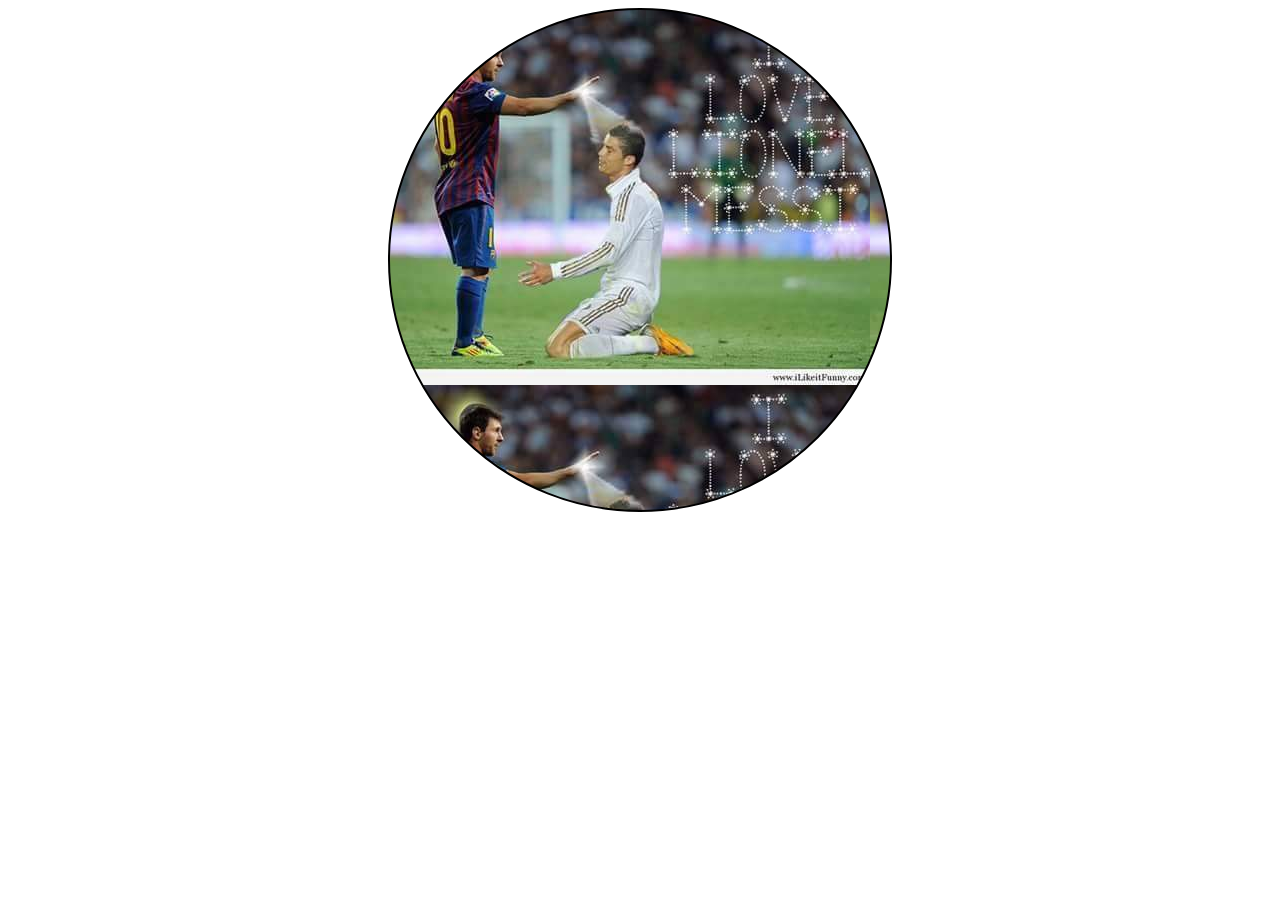
<file: index.html>
<!DOCTYPE html>
<html lang="en">
<head>
  	  <meta charset="UTF-8">
	<title>Transition and Transform</title>
	<link rel="stylesheet" type="text/css" href="style.css">
</head>
<body> 
    <div class="div">
    </div>

</body>
</html>
</file>
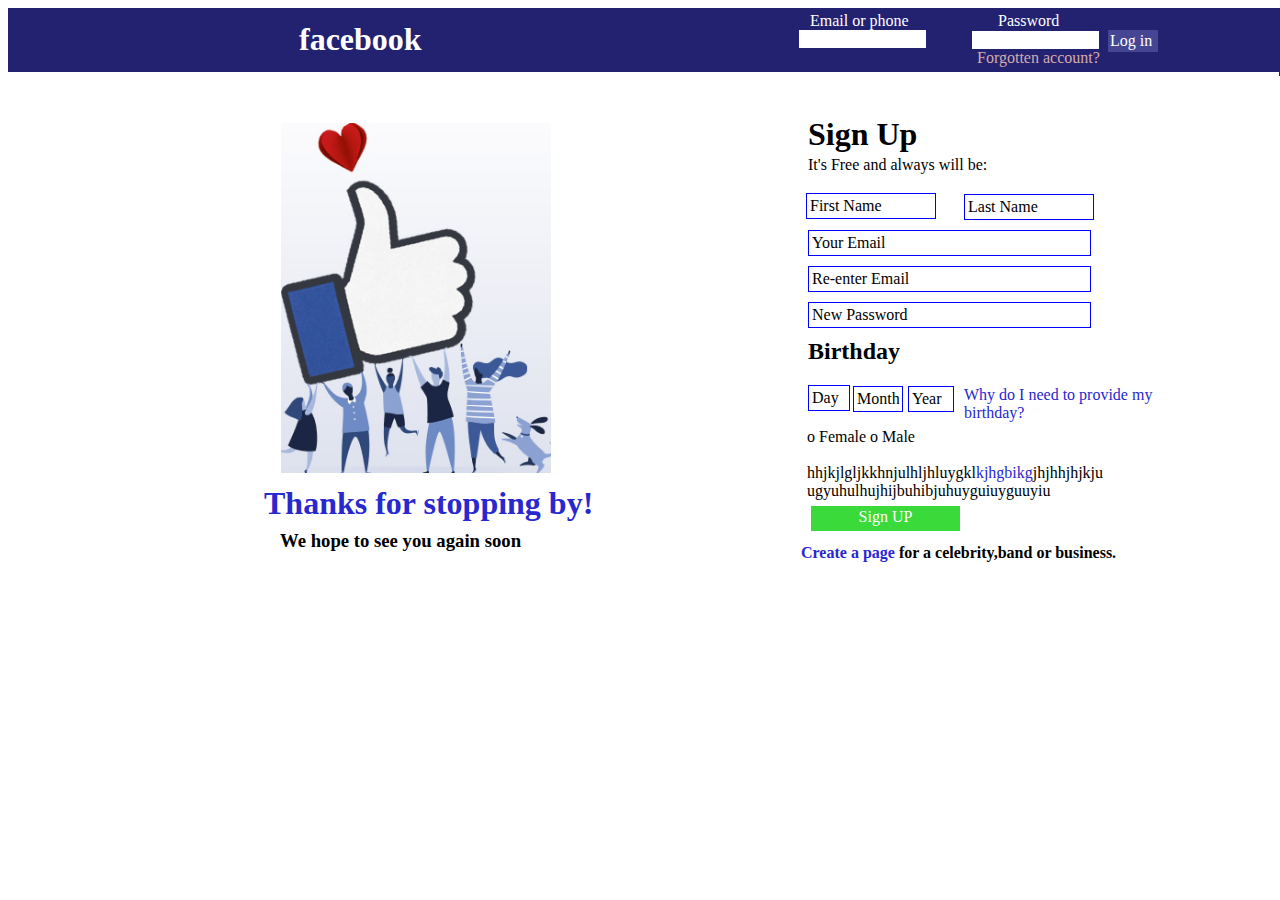
<file: fb.html>
<!DOCTYPE html>
<html lang="en">
<head> 
       <meta charset="utf-8">
	   <title>facebook</title>
	   <link rel="stylesheet" type="text/css" href="style5.css">
</head>
<body>
  <div class="main">
  </div>
    <div class="fb">
  	  <h1>facebook</h1>
  	 </div>
  	 <div class="blnk">
  	 	
  	 </div>
  	 <div class="blnk1">
  	 	
  	 </div>
  	 <div class="ph">
  	 	Email or phone
  	 </div>
  	 <div class="pas">
  	 	Password
  	 </div>
  	  <div class="for">
  	  	Forgotten account?
  	  </div>
  	  <div class="log">
  	      Log in 
  	  </div>
  <div class="front">
  	  <div class="sign">
  		<h1>Sign Up</h1>
  		<div class="text">
  		It's Free and always will be:
  		</div>
  	</div>
  	<div class="first">
  		First Name
  	</div>
  	<div class="text1">
  		Last Name
  	</div>
  	<div class="text2">
  		Your Email
  	</div>
  	<div class="text3">
  		Re-enter Email
  	</div>
  	<div class="text4">
  		New Password
  	</div>
  	<div class="text5">
  		<h2>Birthday</h2>
  	</div>
  	<div class="text6">
  		Day
  	</div>
  	<div class="text7">
  		Month
  	</div>
  	<div class="text8">
  		Year
  	</div>
  	<div class="text9">
  		Why do I need to provide my<br>
  		birthday?<br> 
  	</div>
  	<div class="text10">
  		o Female  o Male<br>
  		                <br>
  		hhjkjlgljkkhnjulhljhluygkl<span>kjhgbikg</span>jhjhhjhjkju<br>
  		ugyuhulhujhijbuhibjuhuyguiuyguuyiu<br>
  	</div>
  	<div class="sign2">
  		Sign UP<br>
  	</div>
  	<div class="text11">
  		<img src="fig.jpg" width="270" height="350">
  	</div>
  	<div class="text12">
  		<h1>Thanks for stopping by!</h1>
  	</div>
  	<div class="text13">
  		<h3>We hope to see you again soon</h3>
  	</div>
  	<div class="text14">
  		<h4> <span>Create a page</span> for a celebrity,band or business.</h4> 
  	</div>
 </div>
</body>
</html>
</file>
<file: style.css>
.div{
    background-color: blue;
    border: 2px solid black;
    margin:auto;
    width: 500px;
    height: 500px;
    margin-top: 4px;
    border-radius: 60%;
    background-image: url("3.jpg");
    transition-property: all;
    transition-duration: 1s;
    transition-timing-function: linear;
}
.div:hover{
    background-color: yellow;
   /* width: 150px;
    height: 150px;*/
    /*transform: scale(0.2,0.4);*/
   transform: rotate(3060deg) scale(0.2,0.4);
   /* transform: skewY(40deg);*/
}
</file>
<file: style5.css>
.main{
	background-color: #222271;
	padding: 34px;
	width: 1272px;
}
.fb{
	margin-left: 291px;
	color: white;
	margin-top: -76px;
}
.blnk
{
	background-color: white;
	margin-left: 791px;
    padding: 9px;
    width: 109px;
    margin-top: -50px;
}
.blnk1
{
	background-color: white;
	margin-left: 964px;
    padding: 9px;
    width: 109px;
    margin-top: -17px;
}
.ph{
	color: white;
    margin-top: -37px;
    margin-left: 802px;
}
.pas
{
	color: white;
	margin-top: -18px;
    margin-left: 990px;
}
.for{
	color: #d4abab;
	margin-top: 19px;
    margin-left: 969px;
}
.log{
	color: white;
    margin-top: -37px;
    margin-left: 1100px;
    padding: 2px;
    width: 46px;
    border: 1px;
    background-color: #454594;
}
.front{
	background-color: white;
	padding: 64px;
    margin-top: 20px;
    margin-left: 0px;
    margin-right: -7px;
    height: 450px;
}
.sign{
	color: black;
	margin-top: -41px;
    margin-left: 736px
}
.text{
	margin-top: -19px;
    color: black;
}
.first{
	 margin-left: 734px;
    margin-top: 19px;
    width: 122px;
    background-color: white;
     padding: 3px;
    border: 1px solid blue;
}
.text1{
    margin-left: 892px;
    margin-top: -25px;
    width: 122px;
    background-color: white;
    padding: 3px;
    border: 1px solid blue;
}
.text2{
	margin-left: 736px;
    margin-top: 10px;
    width: 275px;
    background-color: white;
    padding: 3px;
    border: 1px solid blue;
}
.text3{
	margin-left: 736px;
    margin-top: 10px;
    width: 275px;
    background-color: white;
    padding: 3px;
    border: 1px solid blue;
}
.text4{
	margin-left: 736px;
    margin-top: 10px;
    width: 275px;
    background-color: white;
    padding: 3px;
    border: 1px solid blue;
}
.text5{
	margin-left: 736px;
    margin-top: -10px;
    color: black; 
}
.text6{
	margin-left: 736px;
    margin-top: 10px;
    width: 34px;
    background-color: white;
    padding: 3px;
    border: 1px solid blue;
}
.text7{
	margin-left: 781px;
    margin-top: -25px;
    width: 42px;
    background-color: white;
    padding: 3px;
    border: 1px solid blue;
}
.text8{
   margin-left: 836px;
    margin-top: -26px;
    width: 38px;
    background-color: white;
    padding: 3px;
    border: 1px solid blue;
}
.text9{
	margin-left: 892px;
    margin-top: -26px;
    color: #2828d0;
}
.text10{
	margin-left: 735px;
    margin-top: 6px;
    color: black;
}
.sign2{
	margin-left: 739px;
    margin-top: 6px;
    color: white;
    background-color: #39da39;
    padding: 2px;
    width: 145px;
    height: 21px;
    text-align: center;
}
.text11{
	margin-top: -408px;
    margin-left: 209px
}
.text12{
	    margin-top: -13px;
    margin-left: 192px;
     color: #2828d0;
}
.text13{
     margin-top: -13px;
     margin-left: 208px;
    color: black;
}
.text14{
	margin-top: -30px;
    margin-left: 729px;
    color: black;
}
span{
   color: #2828d0;	
}
</file>
